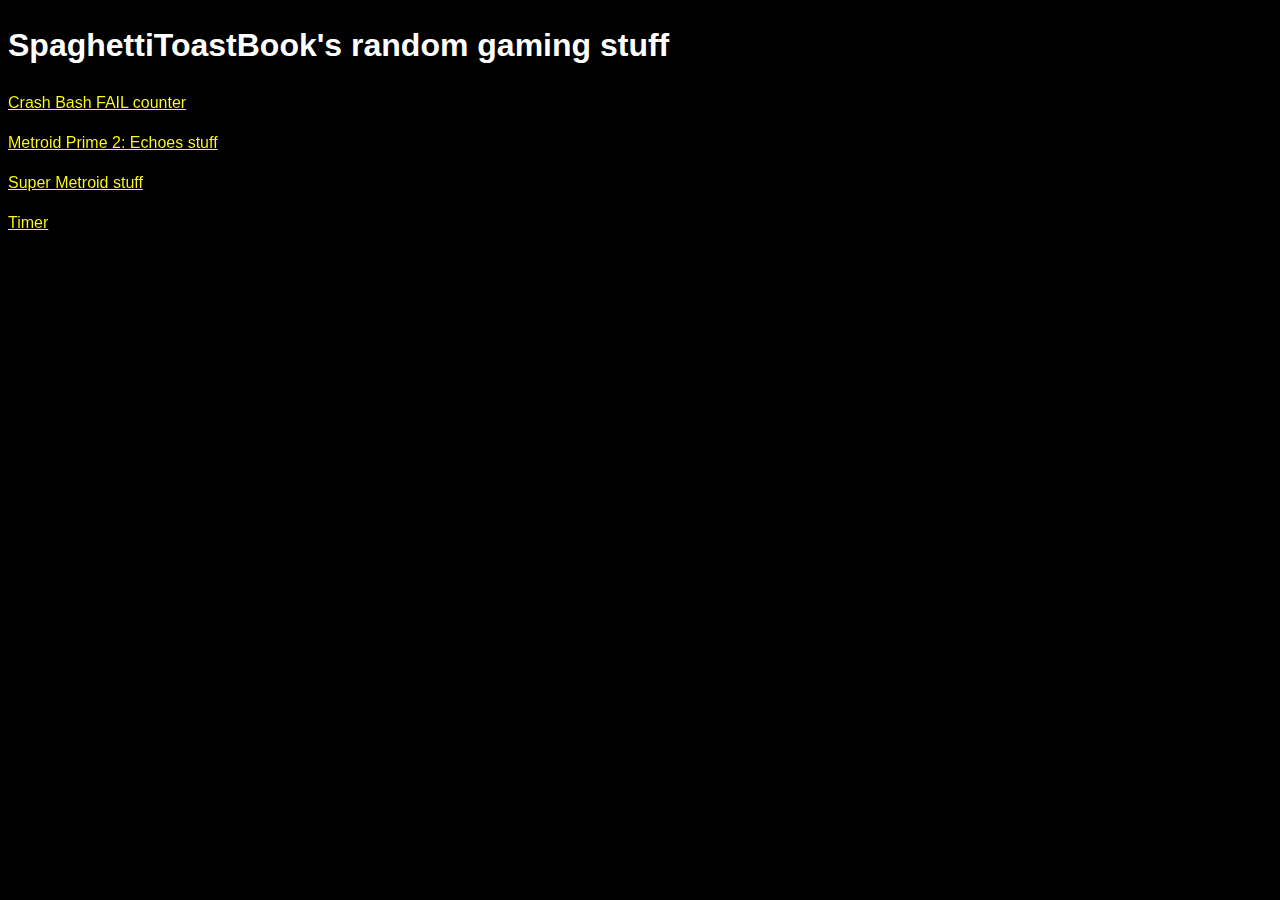
<file: index.html>
<!DOCTYPE html>
<html lang="en">
<head>
    <title>SpaghettiToastBook's stuff</title>
    <meta charset="utf-8"/>
    <link rel="stylesheet" type="text/css" href="global-styles.css"/>
</head>
<body>
    <main>
        <h1>SpaghettiToastBook's random gaming stuff</h1>
        <p><a href="crash-bash">Crash Bash FAIL counter</a></p>
        <p><a href="echoes">Metroid Prime 2: Echoes stuff</a></p>
        <p><a href="super">Super Metroid stuff</a></p>
        <p><a href="timer">Timer</a></p>
    </main>
</body>
</html>
</file>
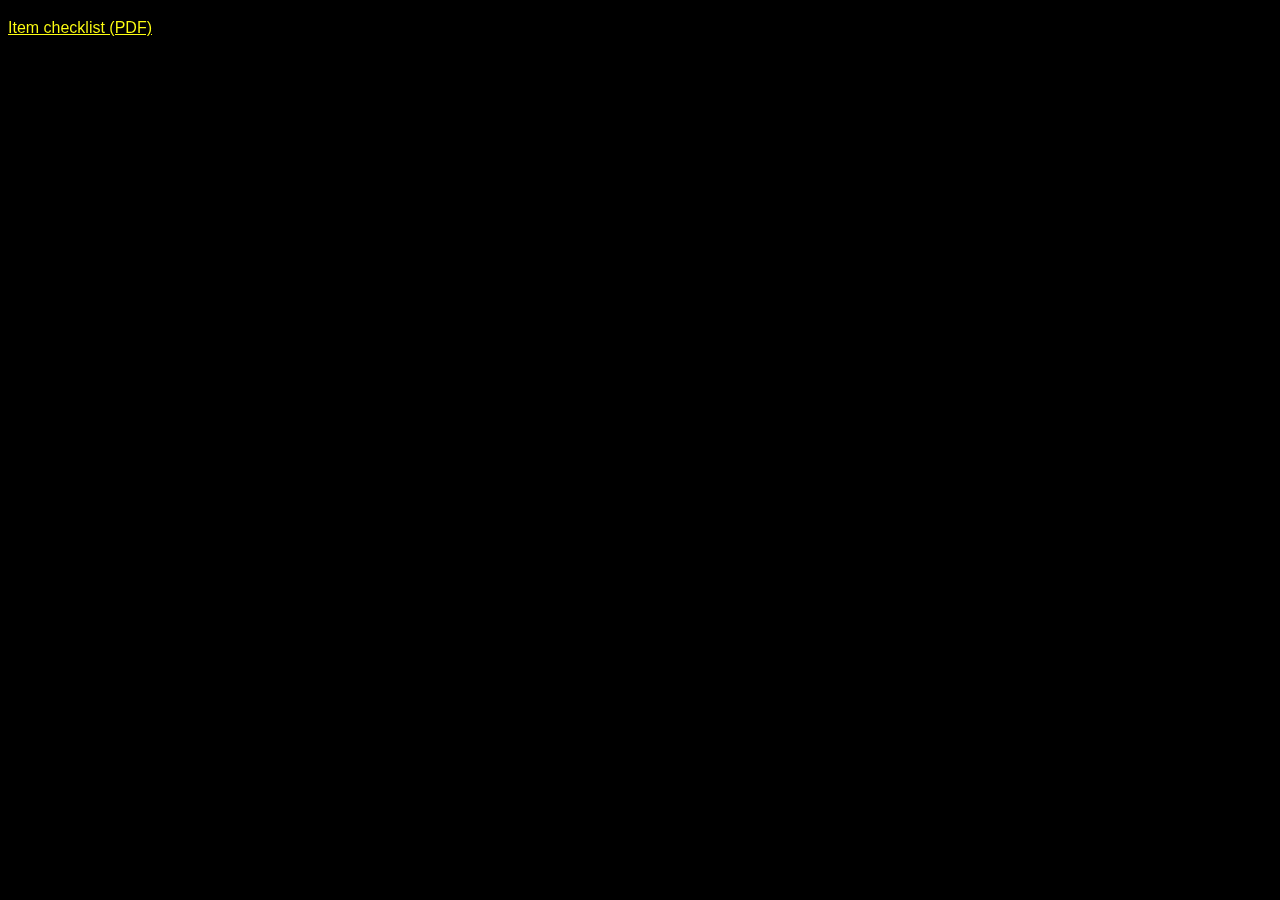
<file: super/index.html>
<!DOCTYPE html>
<html lang="en">
<head>
    <title>Super Metroid stuff</title>
    <meta charset="utf-8"/>
    <link rel="stylesheet" type="text/css" href="../global-styles.css"/>
</head>
<body>
    <main>
        <p><a href="item-checklist/checklist.pdf">Item checklist (PDF)</a></p>
    </main>
</body>
</html>
</file>
<file: global-styles.css>
@charset "UTF-8";

[hidden] {
    display: none !important;
}

.unselectable {
    -webkit-user-select: none;
    -khtml-user-select: none;
    -moz-user-select: none;
    -ms-user-select: none;
    -o-user-select: none;
    user-select: none;
}

body {
    background-color: black;
    color: white;
    font-family: sans-serif;
    line-height: 1.5;
}

a {
    filter: invert(100%);
}
</file>
